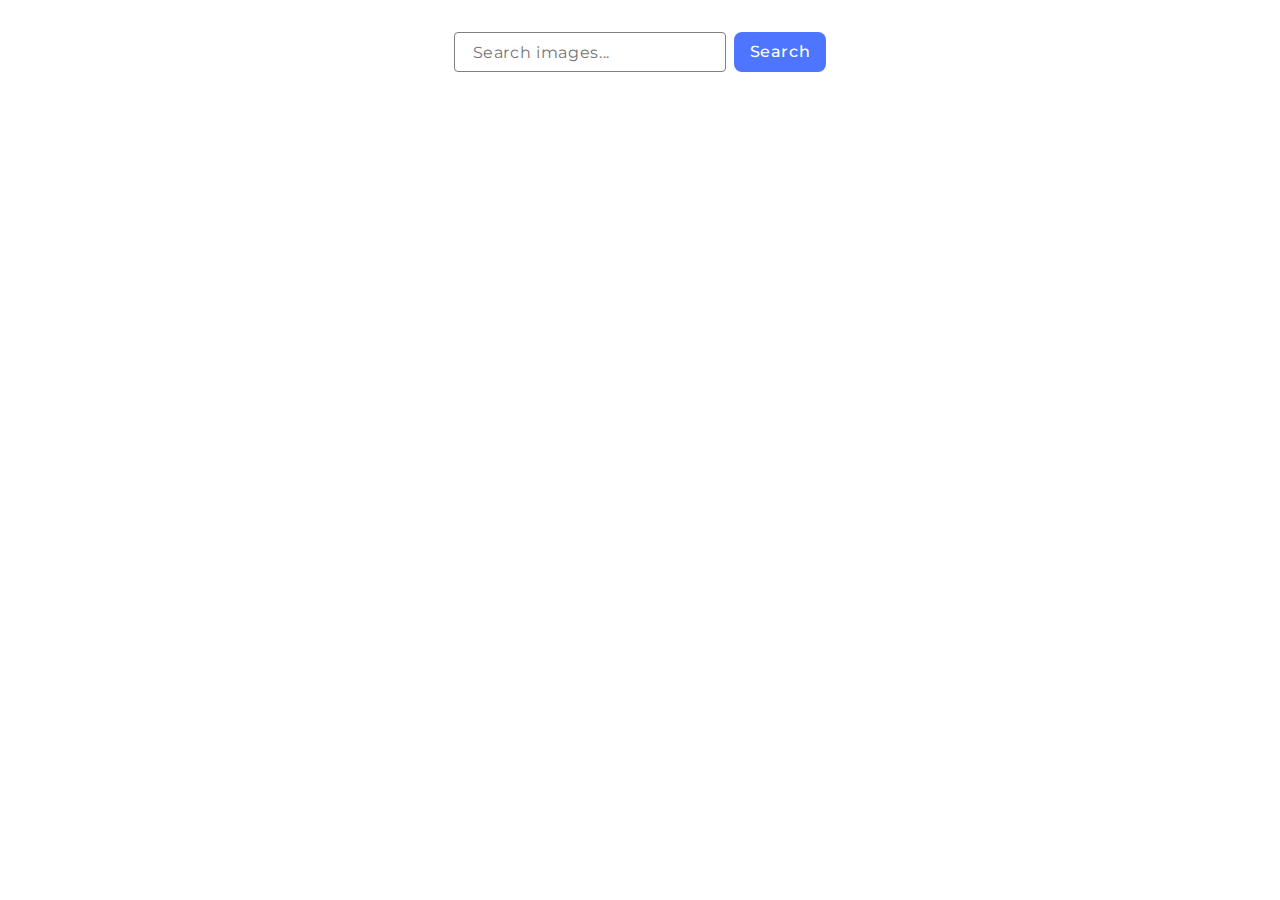
<file: src/index.html>
<!DOCTYPE html>
<html lang="en">
  <head>
    <meta charset="UTF-8" />
    <link
      rel="icon"
      type="image/ico"
      sizes="16x16"
      href="./public/favicon.ico"
    />
    <meta name="viewport" content="width=device-width, initial-scale=1.0" />
    <title>Search image</title>

    <link rel="preconnect" href="https://fonts.googleapis.com" />
    <link rel="preconnect" href="https://fonts.gstatic.com" crossorigin />
    <link
      href="https://fonts.googleapis.com/css2?family=Montserrat:ital,wght@0,100..900;1,100..900&display=swap"
      rel="stylesheet"
    />

    <link rel="stylesheet" href="./css/styles.css" />
  </head>
  <body>
    <div class="container">
      <form class="form">
        <input type="text" id="input" placeholder="Search images..." required />
        <button class="btn-submit" type="submit">Search</button>
      </form>
      <span class="loader invisible"></span>
      <div class="gallery"></div>
      <button type="button" class="btn-load-more btn-submit invisible">Load more</button>
      <span class="loader loader-more invisible"></span>
    </div>
    <script type="module" src="./main.js"></script>
  </body>
</html>
</file>
<file: src/css/styles.css>
* {
  margin: 0;
  padding: 0;
  box-sizing: border-box;
}

a {
  text-decoration: none;
}

.container {
  max-width: 1200px;
  margin: 40px auto;
  margin-top: 0;
  display: flex;
  flex-direction: column;
}

.form {
  display: flex;
  justify-content: center;
  margin: 32px auto;
  gap: 8px;
}
#input {
  width: 272px;
  height: 40px;
  padding: 8px 18px;
  border-radius: 4px;
  border: 1px solid #808080;

  color: #2e2f42;

  font-family: Montserrat, sans-serif;
  font-size: 16px;
  font-style: normal;
  font-weight: 400;
  line-height: 1.5;
  letter-spacing: 0.04em;
  outline: none;
}

#input:hover,
#input:focus {
  border: 1px solid black;
}

.btn-submit {
  display: inline-block;
  padding: 8px 16px;
  justify-content: center;
  align-items: center;
  gap: 10px;
  border-radius: 8px;
  background: #4e75ff;
  color: #fff;
  font-family: Montserrat, sans-serif;
  font-size: 16px;
  font-style: normal;
  font-weight: 500;
  line-height: 1.5;
  letter-spacing: 0.04em;
  outline: none;
  border: none;
}

.btn-load-more {
  margin: 32px auto auto;
}

.btn-submit:hover,
.btn-submit:focus {
  background-color: #6c8cff;
}

.gallery {
  display: flex;
  flex-direction: row;
  flex-wrap: wrap;
  justify-content: center;
  gap: 24px;
}

.image-box {
  border: 1px solid #808080;
  max-width: 360px;
  overflow: hidden;
}
.image {
  background: lightgray -76px -16.297px / 125.278% 150.297% no-repeat;
}

.image-discr {
  background: #fff;
  display: flex;
  flex-direction: row;
  justify-content: space-around;
  padding: 4px;
}

.text {
  display: flex;
  flex-direction: column;
  align-items: center;
  color: #2e2f42;
  font-family: Montserrat, sans-serif;
  font-size: 12px;
  font-style: normal;
  font-weight: 400;
  line-height: 1.33;
  letter-spacing: 0.04em;
}

.image-title {
  font-weight: 600;
}

.loader {
  width: 48px;
  height: 48px;
  border-radius: 50%;
  position: relative;
  animation: rotate 1s linear infinite;
  margin: 0 auto;
}
.loader::before,
.loader::after {
  content: '';
  box-sizing: border-box;
  position: absolute;
  inset: 0px;
  border-radius: 50%;
  border: 5px solid #9f9b9b;
  animation: prixClipFix 4s linear infinite;
}
.loader::after {
  inset: 8px;
  transform: rotate3d(90, 90, 0, 180deg);
  border-color: #4e75ff;
}

@keyframes rotate {
  0% {
    transform: rotate(0deg);
  }
  100% {
    transform: rotate(360deg);
  }
}

@keyframes prixClipFix {
  0% {
    clip-path: polygon(50% 50%, 0 0, 0 0, 0 0, 0 0, 0 0);
  }
  50% {
    clip-path: polygon(50% 50%, 0 0, 100% 0, 100% 0, 100% 0, 100% 0);
  }
  75%,
  100% {
    clip-path: polygon(50% 50%, 0 0, 100% 0, 100% 100%, 100% 100%, 100% 100%);
  }
}

.loader-more {
  margin: 34px auto;
}

.invisible {
  position: absolute;
  width: 1px;
  height: 1px;
  padding: 0;
  margin: -1px;
  overflow: hidden;
  clip: rect(0, 0, 0, 0);
  white-space: nowrap;
  border: 0;
}
</file>
